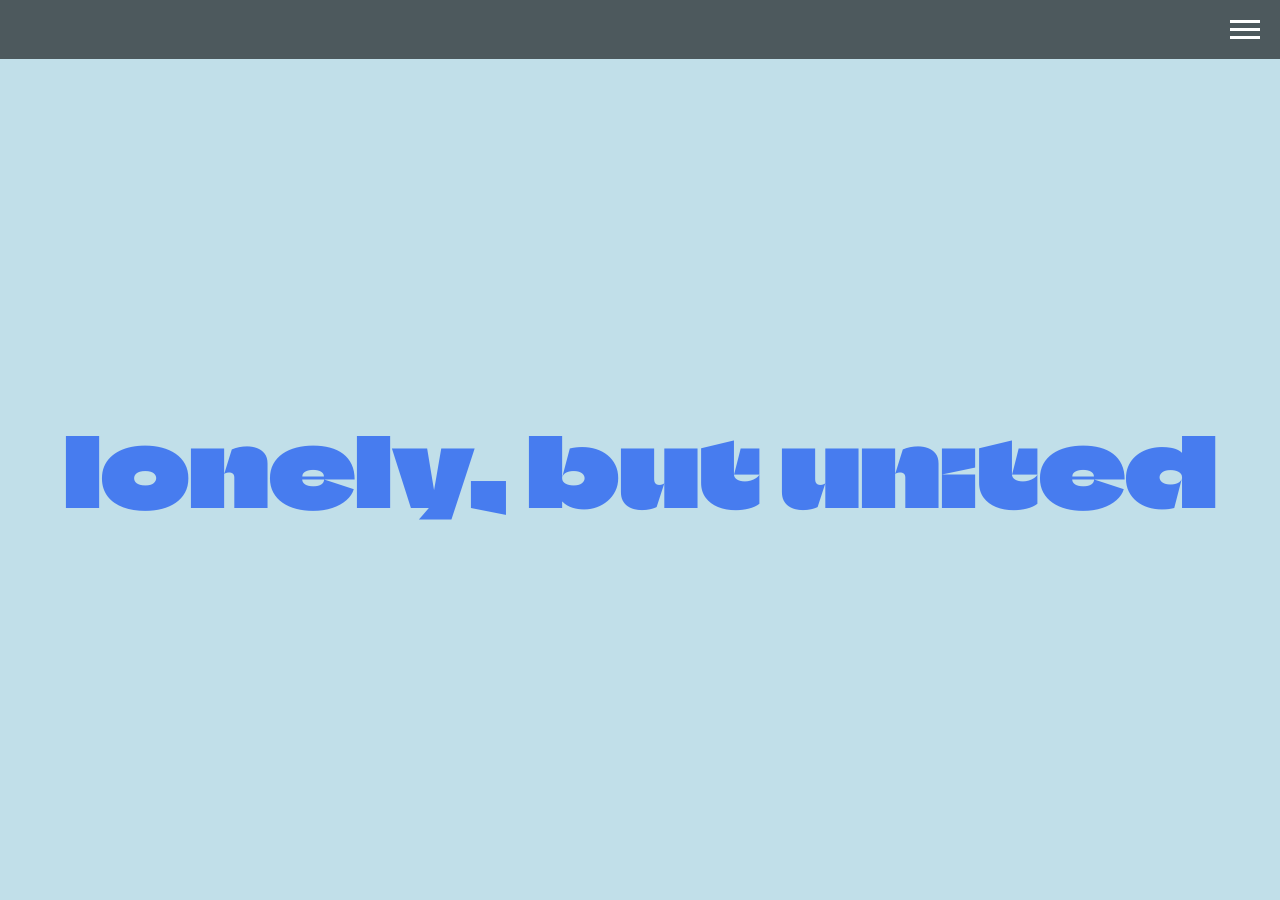
<file: index.html>
<!DOCTYPE html>
<html lang="en">
<head>
    <meta charset="UTF-8">
    <meta name="viewport" content="width=device-width, initial-scale=1.0">
    <title>Курсовая Тюрина</title>
    <link rel="stylesheet" href="ind.css">
    <script src="kursovaia.js"></script>
</head>
<body>
    <div class="header">
        <div class="burger" onclick="toggleMenu()">
            <span></span>
            <span></span>
            <span></span>
        </div>
    </div>

    <div class="menu" id="menu">
        <a href="index.html">Главная</a>
        <a href="kursovaia.html">Рекомендуемые места</a>
        <a href="map.html">Открыть карту</a>
    </div>

    <div class="slides-container">
        <section class="slide" id="slide1">
            <h1>lonely, but united</h1>  
        </section>
        <section class="slide" id="slide2">
            <h1>Что это за проект?</h1>
            <div class="section">Этот проект — приложение для встреч с людьми, созданное, чтобы помочь одиноким людям найти друзей по интересам. Здесь каждый может разделить свои увлечения с теми, кому это тоже близко. Мы поддерживаем здоровый образ жизни, поэтому спортсмены могут собираться вместе и заниматься любимыми видами спорта — будь то баскетбол, волейбол, скейтбординг или просто пробежка по набережной. </div>
        </section>
        <section class="slide" id="slide3">
            <h1>Как пользоваться этим сайтом?</h1>
            <div class="section2">Нужно нажать кнопку «Открыть карту», выбрать место и написать, чем вы планируете там заняться. А если вы ещё не знаете, куда отправиться, — загляните в раздел «Рекомендуемые места», где собраны лучшие локации для активного и приятного времяпрепровождения. Присоединяйтесь — здесь легко найти компанию по душе. </div>
        </section>

    </div>
    <script>
        function toggleMenu() {
            const menu = document.getElementById('menu');
            menu.classList.toggle('show');
        }
    </script>
</body>
</html>
</file>
<file: ind.css>
@import url('https://fonts.googleapis.com/css2?family=Climate+Crisis&display=swap');
.slides-container {
    height: 100vh;
    overflow-y: scroll;
    scroll-snap-type: y mandatory;
    scroll-behavior: smooth;
}

.slide {
    width: 100%;
    height: 100vh;
    scroll-snap-align: start;
    display: flex;
    flex-direction: column;
    align-items: center;
    justify-content: center;
    gap: 20px;
    color: #477CEF;
    font-family: 'Climate Crisis';
    text-align: center;
    position: relative;
}
.slide:nth-child(2) { background-color:  #C1DFE9; }
body {
    background-color: #C1DFE9;
    font-family: 'Climate Crisis', cursive;
}

#slide2 h1:nth-child(1) {
    font-size: 40px; 
    position: absolute;
    top: 20%;
    left: 30%; 
    z-index: 1;
    font-family: 'Climate Crisis';
    color:#477CEF;
}
.slide:nth-child(3) { background-color:  #C1DFE9; }
body {
    background-color: #C1DFE9;
    font-family: 'Climate Crisis', cursive;
}

#slide3 h1:nth-child(1) {
    font-size: 40px; 
    position: absolute;
    top: 20%;
    left: 60%; 
    z-index: 1;
    font-family: 'Climate Crisis';
    color:#477CEF;
}
.slide h1{
    position: absolute;
    left: 50%;
    top: 45%;
    transform: translateX(-50%);
    color: #477CEF;
    font-size: 96px;
    white-space: nowrap;
}


.section{
    position: absolute;
    top: 35%;
    left: 100px; 
    font-size: 28px;
    background-color: #B1BFE2;
    color:#477CEF;
    font-family: 'Climate Crisis';
    width:1200px;       
    max-width: 1200px;    
    text-align:justify;
    border-radius: 30px;       
    padding: 40px;    
}
.section2{
    position: absolute;
    top: 35%;
    right: 100px; 
    font-size: 28px;
    background-color: #B1BFE2;
    color:#477CEF;
    font-family: 'Climate Crisis';
    width:1200px;       
    max-width: 1200px;    
    text-align:justify;
    border-radius: 30px;       
    padding: 40px;    
}
.header {
    position: fixed;
    top: 0;
    left: 0;
    right: 0;
    background: rgba(0, 0, 0, 0.6);
    padding: 15px 20px;
    display: flex;
    justify-content: flex-end;
    align-items: center;
    z-index: 1000;
}
.burger {
    width: 30px;
    cursor: pointer;
    z-index: 1001;
}
.burger span {
    display: block;
    height: 3px;
    background: white;
    margin: 5px 0;
    transition: 0.3s;
}
.menu {
    display: none;
    position: fixed;
    top: 0;
    left: 0;
    right: 0;
    background: #333;
    padding-top: 70px;
    z-index: 999;
}

.menu a {
    display: block;
    color: white;
    text-decoration: none;
    padding: 15px 20px;
    border-top: 1px solid #444;
    text-align: center;
    font-family: Arial, sans-serif; 
}

.menu a:hover {
    background: #555;
}

.menu.show {
    display: block;
}

.burger.active span:nth-child(1) {
    transform: rotate(45deg) translate(5px, 5px);
}

.burger.active span:nth-child(2) {
    opacity: 0;
}

.burger.active span:nth-child(3) {
    transform: rotate(-45deg) translate(7px, -6px);
}

* {
    margin: 0;
    padding: 0;
    box-sizing: border-box;
}
</file>
